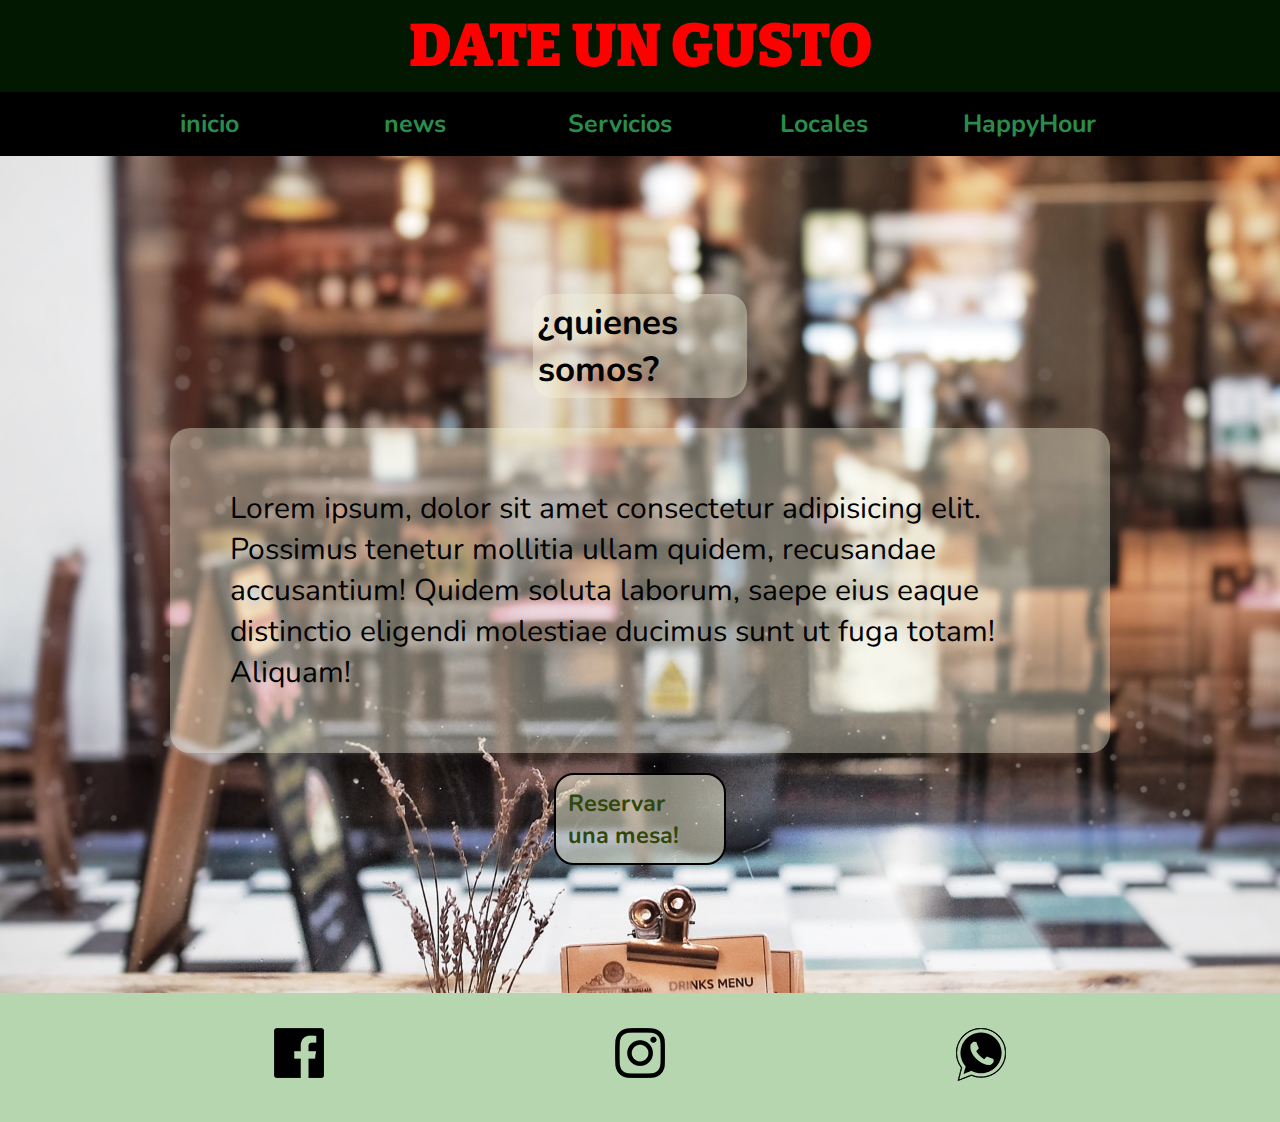
<file: index.html>
<!DOCTYPE html>
<html lang="en">

<head>
    <meta charset="UTF-8">
    <meta http-equiv="X-UA-Compatible" content="IE=edge">
    <meta name="viewport" content="width=device-width, initial-scale=1.0">
    <!-- favicom -->
    <link rel="short cut icon" href="./img/logo-para-favicon.png">
    <!-- links tipograifas -->
    <link rel="preconnect" href="https://fonts.googleapis.com">
    <link rel="preconnect" href="https://fonts.gstatic.com" crossorigin>
    <link href="https://fonts.googleapis.com/css2?family=Bitter:wght@700&family=Nunito:wght@300&display=swap"
        rel="stylesheet">
    <!-- link css -->
    <link rel="stylesheet" href="./css/style.css">
    <title>Date Un Gusto animaciones</title>
</head>

<body>
    <div class="conteiner">
        <!-- Titulo -->
        <header class="header">
            <strong>
                <h1 class="tituloPrincipal"><a href="./index.html">DATE UN GUSTO</a></h1>
            </strong>
        </header>
        <!-- Menu -->
        <nav class="nav">
            <ul class="menu">
                <li class="listaMenu"><a href="./index.html">inicio</a></li>
                <li class="listaMenu"><a href="./pages/news.html">news</a></li>
                <li class="listaMenu"><a href="./pages/servicio.html">Servicios</a></li>
                <li class="listaMenu"><a href="./pages/locales.html">Locales</a></li>
                <li class="listaMenu"><a href="./pages/happyHour.html">HappyHour</a></li>
            </ul>
        </nav>
        <!-- contenido principal -->
        <main class="main">
            <div class="mainPrincipal">
                <h2 class="tituloSecundario">¿quienes somos?</h2>
                <p class="parrafos">Lorem ipsum, dolor sit amet consectetur adipisicing elit. Possimus tenetur mollitia
                    ullam
                    quidem, recusandae accusantium! Quidem soluta laborum, saepe eius eaque distinctio eligendi
                    molestiae
                    ducimus sunt ut fuga totam! Aliquam!</p>
                
                <div class="contenedor">
                    <h3 class="newSletter"><a
                            href="https://wa.me/540111562995033/?text=%20Hola!%20Quiero%20una%20Reserva!"
                            target="_blank">Reservar una mesa!</a></h3>
                </div>
            </div>
        </main>
        <!-- footer -->
        <footer class="footer">
            <ul class="menuFooter">
                <li class="listaMenuFooter"><a href="https://www.facebook.com/" target="_blank"><img
                            src="./img/logo-facebook.png" alt=""></a></li>
                <li class="listaMenuFooter"><a href="https://www.instagram.com/" target="_blank"><img
                            src="./img/logo-insta.png" alt=""></a></li>
                <li class="listaMenuFooter"><a href="https://www.whatsapp.com/?lang=es" target="_blank"><img
                            src="./img/logo-whatsapp.png" alt=""></a></li>
            </ul>
        </footer>
    </div>
</body>

</html>
</file>
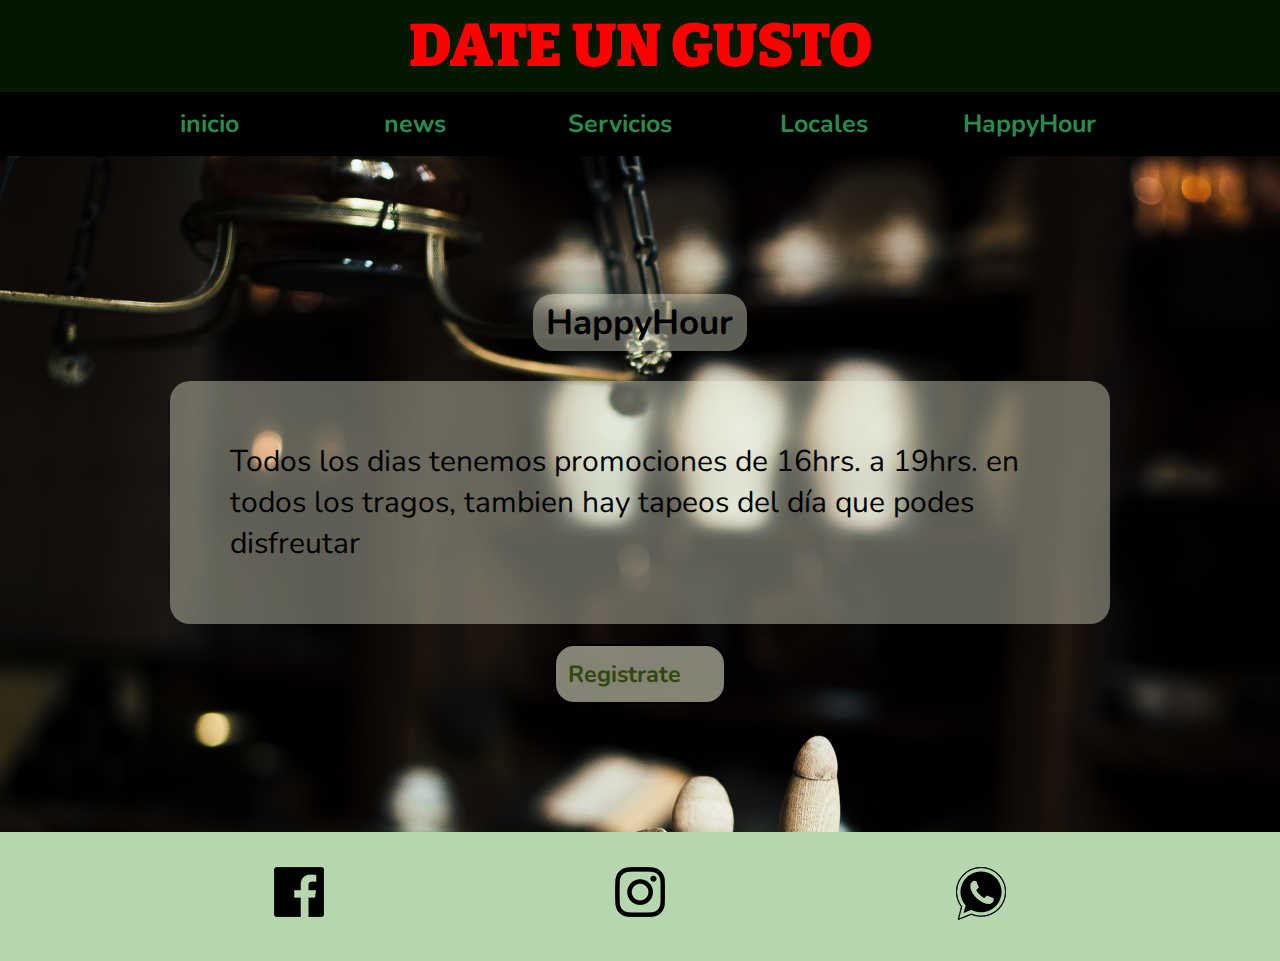
<file: pages/happyHour.html>
<!DOCTYPE html>
<html lang="en">

<head>
    <meta charset="UTF-8">
    <meta http-equiv="X-UA-Compatible" content="IE=edge">
    <meta name="viewport" content="width=device-width, initial-scale=1.0">
    <!-- favicom -->
    <link rel="short cut icon" href="../img/logo-para-favicon.png">
    <!-- links tipograifas -->
    <link rel="preconnect" href="https://fonts.googleapis.com">
    <link rel="preconnect" href="https://fonts.gstatic.com" crossorigin>
    <link href="https://fonts.googleapis.com/css2?family=Bitter:wght@700&family=Nunito:wght@300&display=swap"
        rel="stylesheet">
    <!-- link css -->
    <link rel="stylesheet" href="../css/style.css">
    <title>DUG |HappyHour</title>
</head>

<body>
    <div class="conteiner">
    <!-- Titulo -->
    <header class="header">
        <strong>
            <h1 class="tituloPrincipal"><a href="../index.html">DATE UN GUSTO</a></h1>
        </strong>
    </header>
    <!-- Menu -->
    <nav class="nav">
        <ul class="menu">
            <li class="listaMenu"><a href="../index.html">inicio</a></li>
            <li class="listaMenu"><a href="../pages/news.html">news</a></li>
            <li class="listaMenu"><a href="../pages/servicio.html">Servicios</a></li>
            <li class="listaMenu"><a href="../pages/locales.html">Locales</a></li>
            <li class="listaMenu"><a href="../pages/happyHour.html">HappyHour</a></li>
        </ul>
    </nav>
    <!-- contenido principal -->
    <main class="mainServicios">
        <h2 class="tituloSecundario">HappyHour</h2>
        <p class="parrafos">Todos los dias tenemos promociones de 16hrs. a 19hrs. en todos los tragos, tambien hay
            tapeos del día que podes disfreutar </p>
            <div class="contenedor">
                <h3 class="newSletter"><a href="../pages/suscribete.html"target="_blank">Registrate</a></h3>
            </div>
    </main>
    
    <!-- footer -->
    <footer class="footer">
        <ul class="menuFooter">
            <li class="listaMenuFooter"><a href="https://www.facebook.com/" target="_blank"><img
                        src="../img/logo-facebook.png" alt=""></a></li>
            <li class="listaMenuFooter"><a href="https://www.instagram.com/" target="_blank"><img
                        src="../img/logo-insta.png" alt=""></a></li>
            <li class="listaMenuFooter"><a href="https://www.whatsapp.com/?lang=es" target="_blank"><img
                        src="../img/logo-whatsapp.png" alt=""></a></li>
        </ul>
    </footer>
    </div>
</body>

</html>
</file>
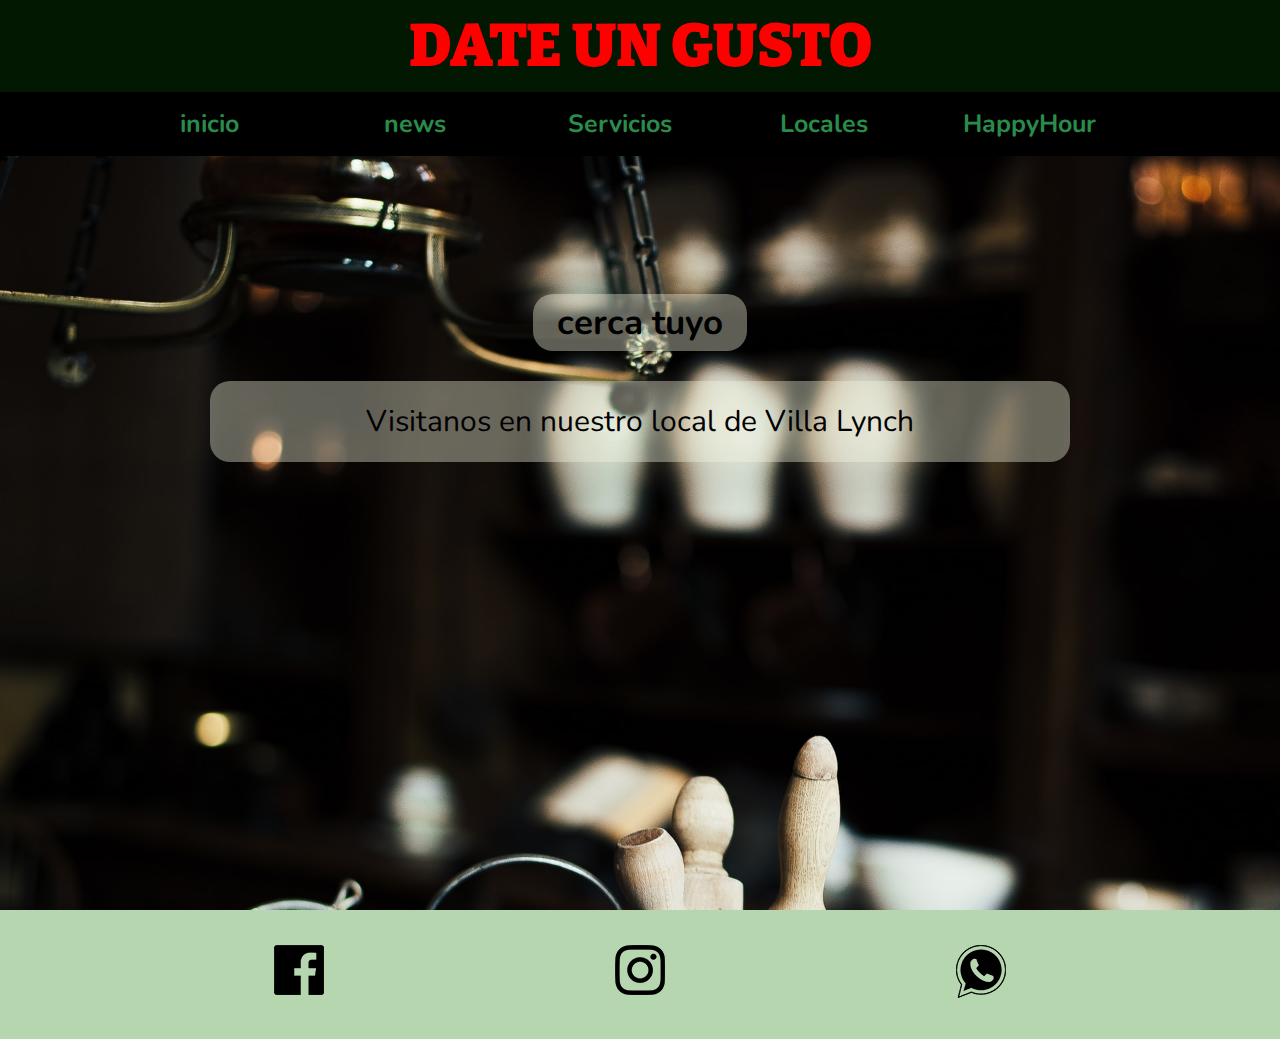
<file: pages/locales.html>
<!DOCTYPE html>
<html lang="en">

<head>
    <meta charset="UTF-8">
    <meta http-equiv="X-UA-Compatible" content="IE=edge">
    <meta name="viewport" content="width=device-width, initial-scale=1.0">
    <!-- favicom -->
    <link rel="short cut icon" href="../img/logo-para-favicon.png">
    <!-- links tipograifas -->
    <link rel="preconnect" href="https://fonts.googleapis.com">
    <link rel="preconnect" href="https://fonts.gstatic.com" crossorigin>
    <link href="https://fonts.googleapis.com/css2?family=Bitter:wght@700&family=Nunito:wght@300&display=swap"
        rel="stylesheet">
    <!-- link css -->
    <link rel="stylesheet" href="../css/style.css">
    <title>DUG |Locales</title>
</head>

<body>
    <div class="conteiner"></div>
    <!-- Titulo -->
    <header class="header">
        <strong>
            <h1 class="tituloPrincipal"><a href="../index.html">DATE UN GUSTO</a></h1>
        </strong>
    </header>
    <!-- Menu -->
    <nav class="nav">
        <ul class="menu">
            <li class="listaMenu"><a href="../index.html">inicio</a></li>
            <li class="listaMenu"><a href="../pages/news.html">news</a></li>
            <li class="listaMenu"><a href="../pages/servicio.html">Servicios</a></li>
            <li class="listaMenu"><a href="../pages/locales.html">Locales</a></li>
            <li class="listaMenu"><a href="../pages/happyHour.html">HappyHour</a></li>
        </ul>
    </nav>
    <!-- contenido principal -->
    <main class="mainServicios">
        <h2 class="tituloSecundario">cerca tuyo</h2>
        <p class="parrafosLocales">Visitanos en nuestro local de Villa Lynch</p>
        <iframe
            src="https://www.google.com/maps/embed?pb=!1m18!1m12!1m3!1d13138.771202635055!2d-58.547255965067215!3d-34.586638870401295!2m3!1f0!2f0!3f0!3m2!1i1024!2i768!4f13.1!3m3!1m2!1s0x95bcb79cf1827851%3A0x83e21d6287354ee9!2sVilla%20Lynch%2C%20Provincia%20de%20Buenos%20Aires!5e0!3m2!1ses!2sar!4v1656806247834!5m2!1ses!2sar"
            width="500" height="300" style="border:0;" allowfullscreen="" loading="lazy"
            referrerpolicy="no-referrer-when-downgrade"></iframe>
    </main>

    <!-- footer -->
    <footer class="footer">
        <ul class="menuFooter">
            <li class="listaMenuFooter"><a href="https://www.facebook.com/" target="_blank"><img
                        src="../img/logo-facebook.png" alt=""></a></li>
            <li class="listaMenuFooter"><a href="https://www.instagram.com/" target="_blank"><img
                        src="../img/logo-insta.png" alt=""></a></li>
            <li class="listaMenuFooter"><a href="https://www.whatsapp.com/?lang=es" target="_blank"><img
                        src="../img/logo-whatsapp.png" alt=""></a></li>
        </ul>
    </footer>
    </div>
</body>

</html>
</file>
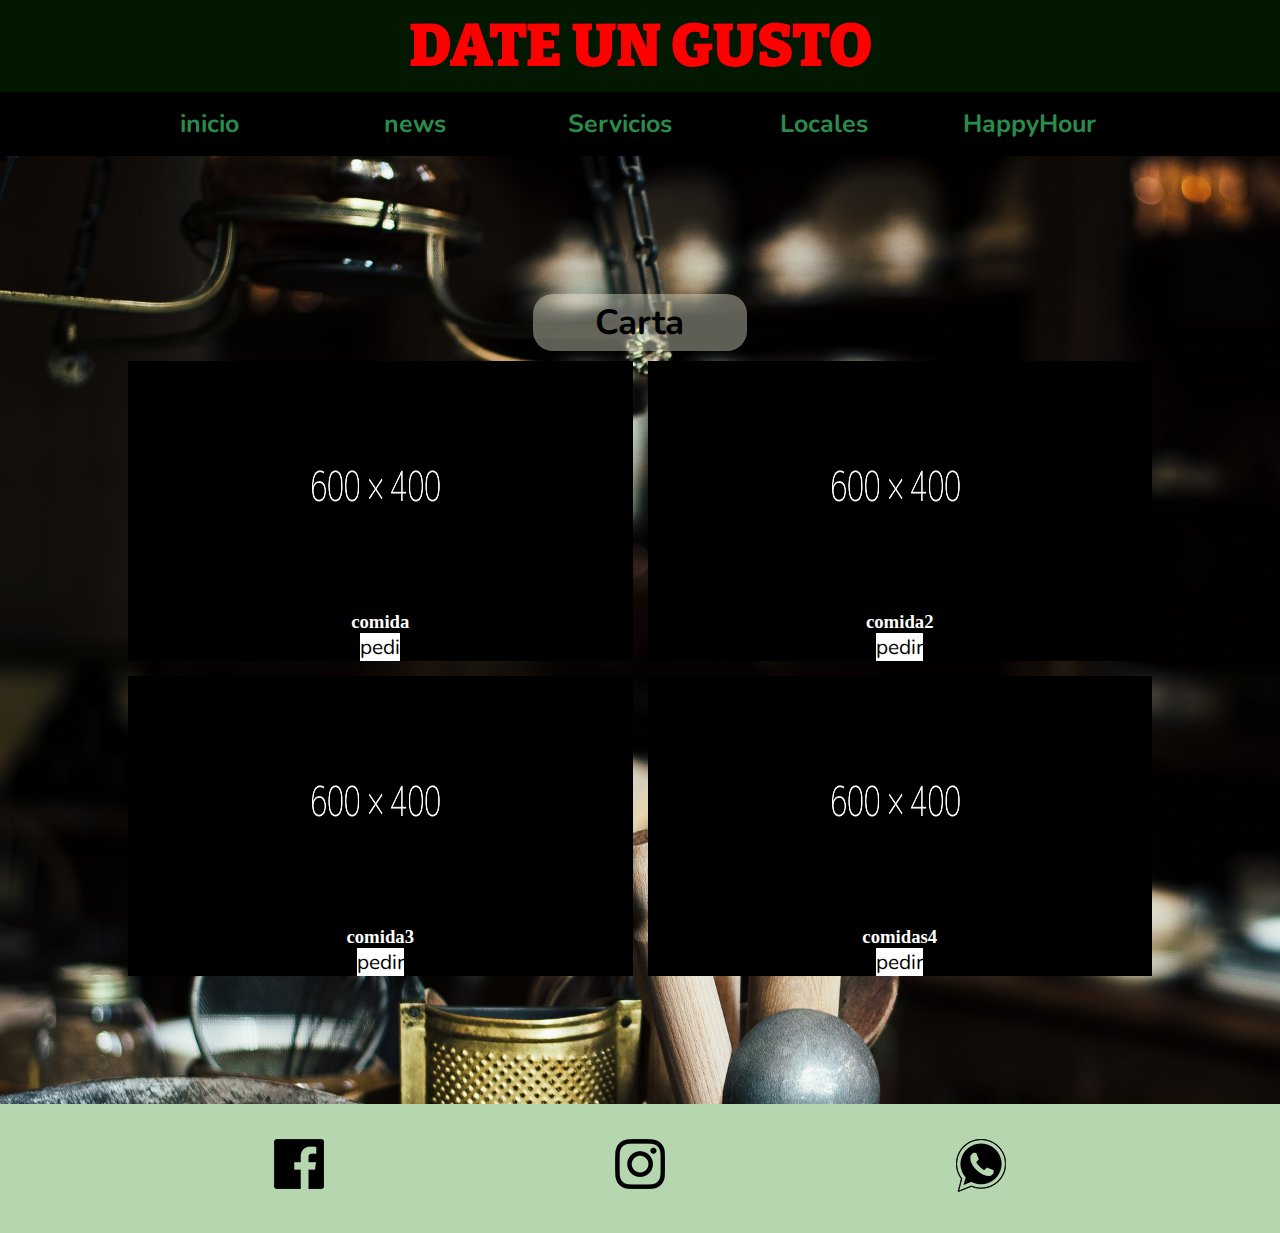
<file: pages/news.html>
<!DOCTYPE html>
<html lang="en">

<head>
    <meta charset="UTF-8">
    <meta http-equiv="X-UA-Compatible" content="IE=edge">
    <meta name="viewport" content="width=device-width, initial-scale=1.0">
    <!-- favicom -->
    <link rel="short cut icon" href="../img/logo-para-favicon.png">
    <!-- links tipograifas -->
    <link rel="preconnect" href="https://fonts.googleapis.com">
    <link rel="preconnect" href="https://fonts.gstatic.com" crossorigin>
    <link href="https://fonts.googleapis.com/css2?family=Bitter:wght@700&family=Nunito:wght@300&display=swap"
        rel="stylesheet">
    <!-- link css -->
    <link rel="stylesheet" href="../css/style.css">
    <title>DUG | News</title>
</head>

<body>
    <div class="conteiner">
        <!-- Titulo -->
        <header class="header">
            <strong>
                <h1 class="tituloPrincipal"><a href="../index.html">DATE UN GUSTO</a></h1>
            </strong>
        </header>
        <!-- Menu -->
        <nav class="nav">
            <ul class="menu">
                <li class="listaMenu"><a href="../index.html">inicio</a></li>
                <li class="listaMenu"><a href="../pages/news.html">news</a></li>
                <li class="listaMenu"><a href="../pages/servicio.html">Servicios</a></li>
                <li class="listaMenu"><a href="../pages/locales.html">Locales</a></li>
                <li class="listaMenu"><a href="../pages/happyHour.html">HappyHour</a></li>
            </ul>
        </nav>
        <!-- main -->
        <main class="news">
            <!--contenidoPrincipal  -->
            <div class="divNews">
                <h2 class="tituloSecundario">Carta</h2>
                <div class="productos">
                    <div><img src="../img/fff.png" alt="">
                        <h3>comida</h3>
                        <a href="">pedi</a>
                    </div>
                    <div><img src="../img/fff.png" alt="">
                        <h3>comida2</h3>
                        <a href="">pedir</a>
                    </div>
                    <div><img src="../img/fff.png" alt="">
                        <h3>comida3</h3>
                        <a href="">pedir</a>
                    </div>
                    <div><img src="../img/fff.png" alt="">
                        <h3>comidas4</h3><a href="">pedir</a>
                    </div>
                </div>
            </div>
        </main>
        <!-- footer -->
        <footer class="footer">
            <ul class="menuFooter">
                <li class="listaMenuFooter"><a href="https://www.facebook.com/" target="_blank"><img
                            src="../img/logo-facebook.png" alt=""></a></li>
                <li class="listaMenuFooter"><a href="https://www.instagram.com/" target="_blank"><img
                            src="../img/logo-insta.png" alt=""></a></li>
                <li class="listaMenuFooter"><a href="https://www.whatsapp.com/?lang=es" target="_blank"><img
                            src="../img/logo-whatsapp.png" alt=""></a></li>
            </ul>
        </footer>
    </div>
</body>

</html>
<div>
    <div class="header"></div>
    <div class="nav"></div>
    <div class="main"></div>
    <div class="footer"></div>
</div>
</file>
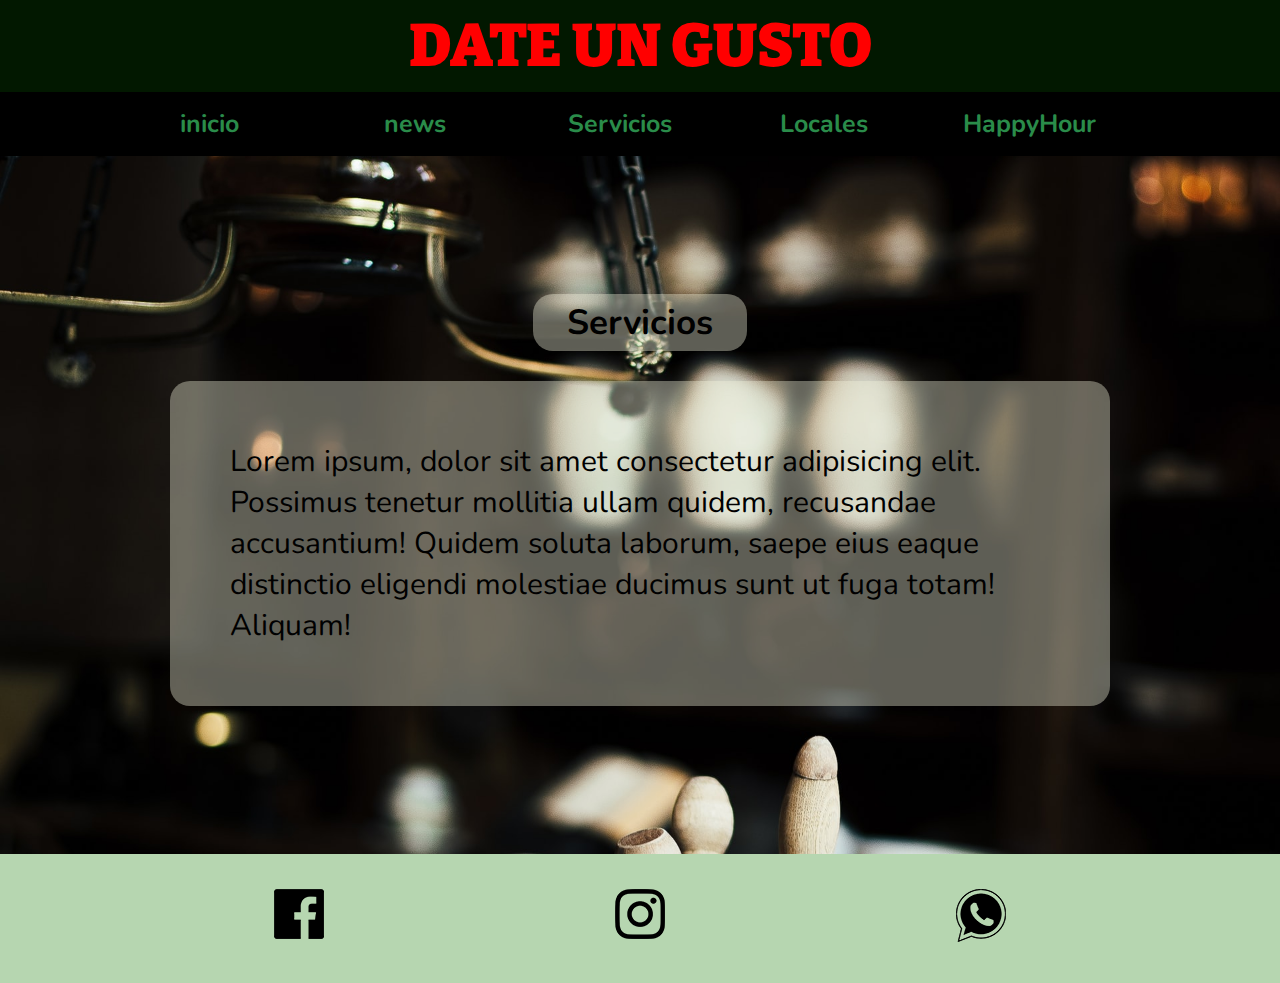
<file: pages/servicio.html>
<!DOCTYPE html>
<html lang="en">

<head>
    <meta charset="UTF-8">
    <meta http-equiv="X-UA-Compatible" content="IE=edge">
    <meta name="viewport" content="width=device-width, initial-scale=1.0">
    <!-- favicom -->
    <link rel="short cut icon" href="../img/logo-para-favicon.png">
    <!-- links tipograifas -->
    <link rel="preconnect" href="https://fonts.googleapis.com">
    <link rel="preconnect" href="https://fonts.gstatic.com" crossorigin>
    <link href="https://fonts.googleapis.com/css2?family=Bitter:wght@700&family=Nunito:wght@300&display=swap"
        rel="stylesheet">
    <!-- link css -->
    <link rel="stylesheet" href="../css/style.css">
    <title>DUG |Servicios</title>
</head>

<body>
    <div class="conteiner">
    <!-- Titulo -->
    <header class="header">
        <strong>
            <h1 class="tituloPrincipal"><a href="../index.html">DATE UN GUSTO</a></h1>
        </strong>
    </header>
    <!-- Menu -->
    <nav class="nav">
        <ul class="menu">
            <li class="listaMenu"><a href="../index.html">inicio</a></li>
            <li class="listaMenu"><a href="../pages/news.html">news</a></li>
            <li class="listaMenu"><a href="../pages/servicio.html">Servicios</a></li>
            <li class="listaMenu"><a href="../pages/locales.html">Locales</a></li>
            <li class="listaMenu"><a href="../pages/happyHour.html">HappyHour</a></li>
        </ul>
    </nav>
    <!-- contenido principal -->
    <main class="mainServicios">
        <h2 class="tituloSecundario">Servicios</h2>
        <p class="parrafos">Lorem ipsum, dolor sit amet consectetur adipisicing elit. Possimus tenetur mollitia ullam
            quidem, recusandae accusantium! Quidem soluta laborum, saepe eius eaque distinctio eligendi molestiae
            ducimus
            sunt ut fuga totam! Aliquam!</p>
    </main>

    <!-- footer -->
    <footer class="footer">
        <ul class="menuFooter">
            <li class="listaMenuFooter"><a href="https://www.facebook.com/" target="_blank"><img
                        src="../img/logo-facebook.png" alt=""></a></li>
            <li class="listaMenuFooter"><a href="https://www.instagram.com/" target="_blank"><img
                        src="../img/logo-insta.png" alt=""></a></li>
            <li class="listaMenuFooter"><a href="https://www.whatsapp.com/?lang=es" target="_blank"><img
                        src="../img/logo-whatsapp.png" alt=""></a></li>
        </ul>
    </footer>
    </div>
</body>

</html>
</file>
<file: css/style.css>
* {
    margin: 0;
    padding: 0;
    text-decoration: none;
}

/*grid*/

.container {  display: grid;
    grid-template-columns: 1fr 1fr 1fr 1fr 1fr;
    grid-template-rows: 0.5fr 0.5fr 1.5fr 1.5fr 0.5fr;
    gap: 0px 0px;
    grid-auto-flow: row;
    grid-template-areas:
      "header header header header header"
      "nav nav nav nav nav"
      "main main main main main"
      "main main main main main"
      "footer footer footer footer footer";
  }
  
  .header { grid-area: header; }
  
  .nav { grid-area: nav; }
  
  .main { grid-area: main; }
  
  .footer { grid-area: footer; }

.header{
    display: grid;
    align-content: center;
    background-color: rgb(2, 24, 0);
    
}
.nav{
     display: grid;
    grid-template-columns: repeat(2,1fr);
    grid-template-rows: repeat(2,1fr);
    background-color: rgb(0, 0, 0);

}



/* index */
.tituloPrincipal {
    display: flex;
    justify-content: center;
    width: 80%;
    height: 20%;
    margin: 0 auto;
    padding: 10px;
    font-family: "Bitter", serif;
    font-weight: bolder;
    font-size: 60px;
    
}



.tituloPrincipal a {
    color: #ff0000;
    text-decoration: none;
    transition-duration: 1.2s;
    animation-name: fade-in;
    animation-duration: 1.5s;
    animation-delay: 0.1s;
    animation-iteration-count: initial;
}
.tituloPrincipal:hover a{
    color: rgb(247, 243, 11);
}

@keyframes fade-in{
    0%{
        transform: translate(-800px);
    }
    100%{
        transform: translate(0px);
    }

}

.nav {
    display: flex;
    justify-content: space-between;
}

.menu {      
    display: grid;
    grid-template-columns:repeat(5,1fr);
    width: 80%;
    height: 20%;
    margin: 10px auto;
    padding: 5px;
    font-family: "Nunito", sans-serif;
    font-weight: bold;
    font-size: 25px;
    list-style-type: none;
}

.listaMenu {
    display: flex;
    justify-content: center;
    display: inline-block;
    width: 80%;
    height: 10%;

}



.listaMenu a {
    display: flex;
    justify-content: center;
    text-decoration: none;
    color: #2a8c4a;
    transition-duration: 0.5s;
    cursor: pointer;
}

.listaMenu:hover a{
    color: rgb(247, 243, 11);
    transform: scale(1.5);
}



.mainPrincipal {
    display: flex;
    flex-direction: column;
    background-image: url(../img/izz-r-B41qE72VVJ8-unsplash.jpg);
    background-size: cover;
    width: 80%;
    height: 90%;
    margin: auto;
    padding: 10%;
}

.tituloSecundario {
    display: flex;
    justify-content: center;
    align-content: center;
    width: 20%;
    height: 10%;
    margin: 10px auto;
    padding: 5px;
    border-radius: 20px;
    font-family: "Nunito", sans-serif;
    font-size: 35px;
    background-color: rgba(245, 245, 220, 0.385);
}

.parrafos {
    display: flex;
    justify-content: center;
    width: 80%;
    height: 30%;
    margin: 20px auto;
    padding: 60px;
    font-family: "Nunito", sans-serif;
    font-size: 30px;
    background-color: rgba(245, 245, 220, 0.385);
    border-radius: 20px;
}

.contenedor {
    display: inline-block;
    width: 14%;
    height: 10%;
    margin: 0px auto;
    padding: 12px;
    border: solid 2px black;
    border-radius: 20px;
    font-family: "Nunito", sans-serif;
    font-size: 20px;
    background-color: rgba(245, 245, 220, 0.529);
}

.newSletter a {
    justify-content: center;
    display: inline-block;
    text-decoration: none;
    color: #31470b;
}

.footer {
    display: flex;
    justify-content: center;
    font-family: "Nunito", sans-serif;
    background-color: #28861857;
}

.menuFooter {
    display: flex;
    width: 80%;
    height: 5%;
    margin: 20px auto;
    padding: 10px;
}

.listaMenuFooter {
    display: flex;
    justify-content: center;
    width: 80%;
    height: 5%;
    margin: 0 auto;
    padding: 5px;
    text-decoration: none;
    transition: 0.3s ease;
}

.listaMenuFooter a img{
    transition: 1.5s ease;
}

.listaMenuFooter a:hover img{
    transform: scale(1.5);
}

/* News */
.news{
    background-image: url(../img/annie-spratt-w5xpOP5z1Uw-unsplash.jpg);
    background-size: cover;
    width: 80%;
    height: 90%;
    margin: auto;
    padding: 10%;

}

.productos{
    display: grid;
    grid-template-columns: repeat(2,1fr);
    grid-template-rows: repeat(2,1fr);
    grid-column-gap: 15px ;
    grid-row-gap:15px ;
   

}

.productos div img{
    width: 250px;
    height: 250px;
    transition: 2s ease;
    
}

.productos  div:hover  img  {
    transform: scale(0.8);
   
}


.productos div {
    display: flex;
    background-color: black;
    color: white;
    flex-direction: column;
    align-content: flex-start;
    align-items: center;
    cursor: pointer;
    
}



.productos div a{
    background-color:white;
    color: #000;
    text-decoration: none;
    font-family: "Nunito", sans-serif;
    font-size: 130%;

}






/* servicios */

.mainServicios {
    display: flex;
    flex-direction: column;
    background-image: url(../img/annie-spratt-w5xpOP5z1Uw-unsplash.jpg);
    background-size: cover;
    width: 80%;
    height: 90%;
    margin: auto;
    padding: 10%;
}


iframe {
    margin: 0 auto;
}

.parrafosLocales {
    display: flex;
    justify-content: center;
    width: 80%;
    height: 30%;
    margin: 20px auto;
    padding: 20px;
    font-family: "Nunito", sans-serif;
    font-size: 30px;
    background-color: rgba(245, 245, 220, 0.385);
    border-radius: 20px;
}
/* Registro*/

.mainRegistro {
    display: flex;
    flex-direction: column;
    background-image: url(../img/stefan-c-asafti-9p6pFEwq-wI-unsplash.jpg);
    background-size: cover;
    width: 80%;
    height: 90%;
    margin: auto;
    padding: 10%;
    
}
.formulario {
    
    width: 70%;
    height: 30%;
    margin: auto;
    padding: 20px;
    font-family: "Nunito", sans-serif;
    font-size: 30px;
    background-color: rgba(245, 245, 220, 0.385);
    border-radius: 20px;
    box-shadow: 7px 13px 37px #000;
   
}

.codeText{
    width: 95%;
    background: whitesmoke   ;
    padding: 10px;
    border-radius: 5px ;
    margin-bottom: 15px;
    border: 1px solid #28861857;
    font-family: "Nunito", sans-serif;
    font-size: 18px;
    
}

.boton{
    width: 100%;
    background:#28861857 ;
    padding: 10px;
    
}

/* media queries*/

@media screen and (max-width: 635px){
   
    
    
    .menu {      
        display: list-item;
        width: 80%;
        height: 20%;
        margin: 10px auto;
        padding: 5px;
        font-family: "Nunito", sans-serif;
        font-weight: bold;
        font-size: 25px;
        list-style-type: none;
    }

    .listaMenu {
        display: flex;
        justify-content: center;
        display: inline-block;
        width: 80%;
        height: 10%;
        box-shadow: 0px 2px rgba(0, 0, 0, 0.193);
    }

    .productos {
   
        grid-template-columns:none;
        justify-content: center;
        
    }



}
</file>
